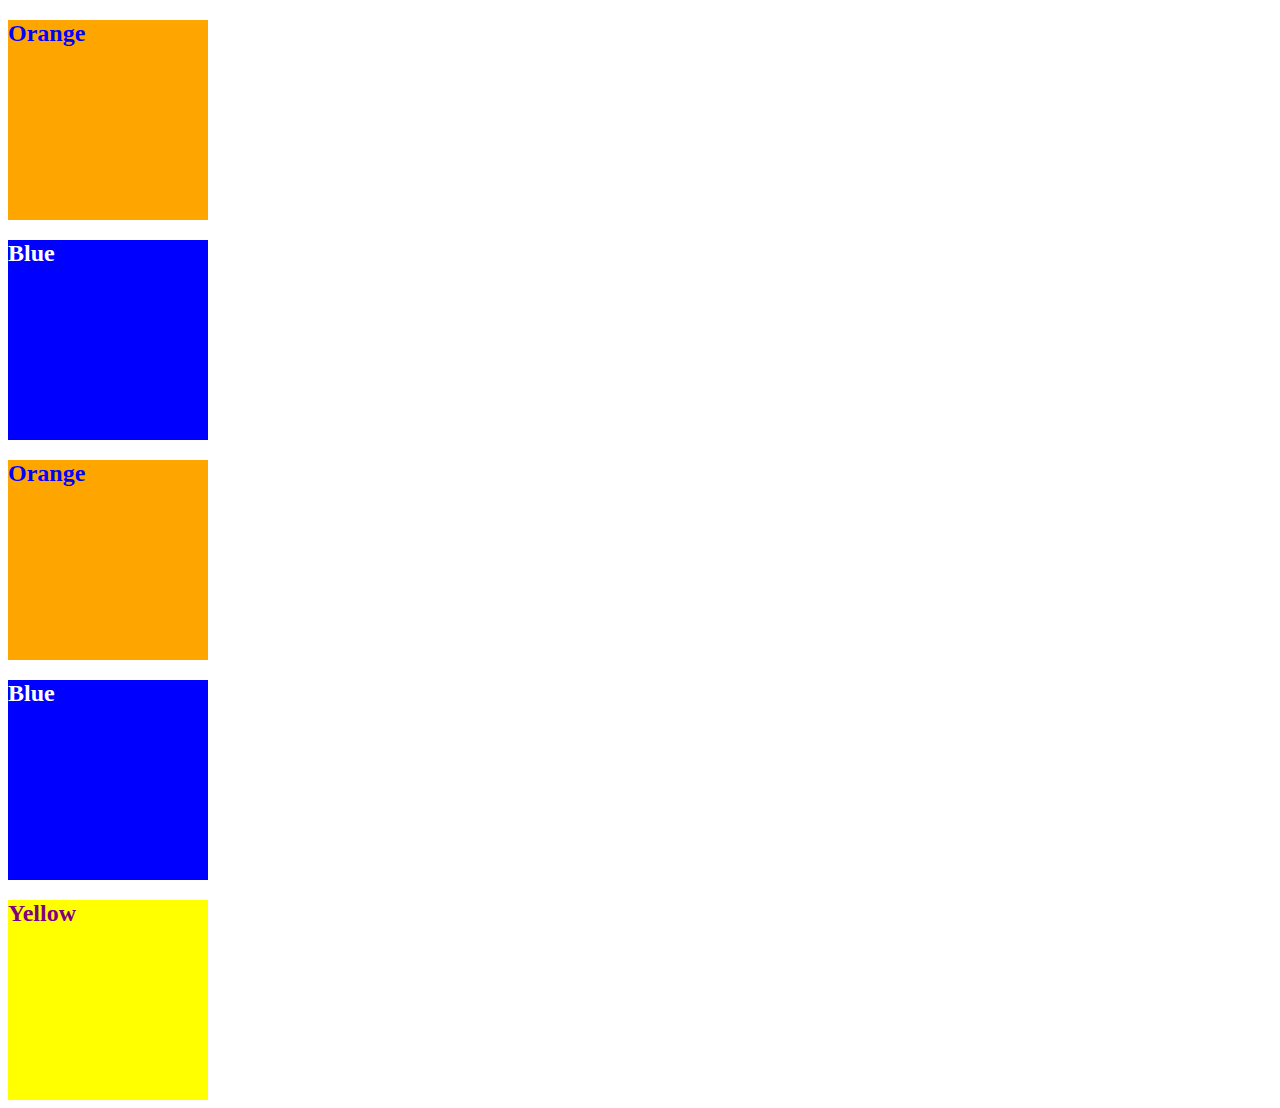
<file: 09-Ins_CSS-color/index.html>
<!DOCTYPE html>
<html lang="en-US">
  <head>
    <meta charset="UTF-8">
    <meta name="viewport" content="width=device-width, initial-scale=1.0">
    <!-- The href attribute points to the relative path of the stylesheet-->
    <link rel="stylesheet" href="./assets/css/style.css">
    <title>Color</title>
  </head>

  <body>
    <!--Class attributes added for styling -->
    <section class="box box-orange">
      <h2>Orange</h2>
    </section>

    <section class="box box-blue">
      <h2>Blue</h2>
    </section>

    <section class="box box-orange">
      <h2>Orange</h2>
    </section>
   
    <section class="box box-blue">
      <h2>Blue</h2>
    </section>

    <!--id attribute added for styling-->
    <section class="box" id="box-yellow">
      <h2>Yellow</h2>
    </section>
  </body>

</html>
</file>
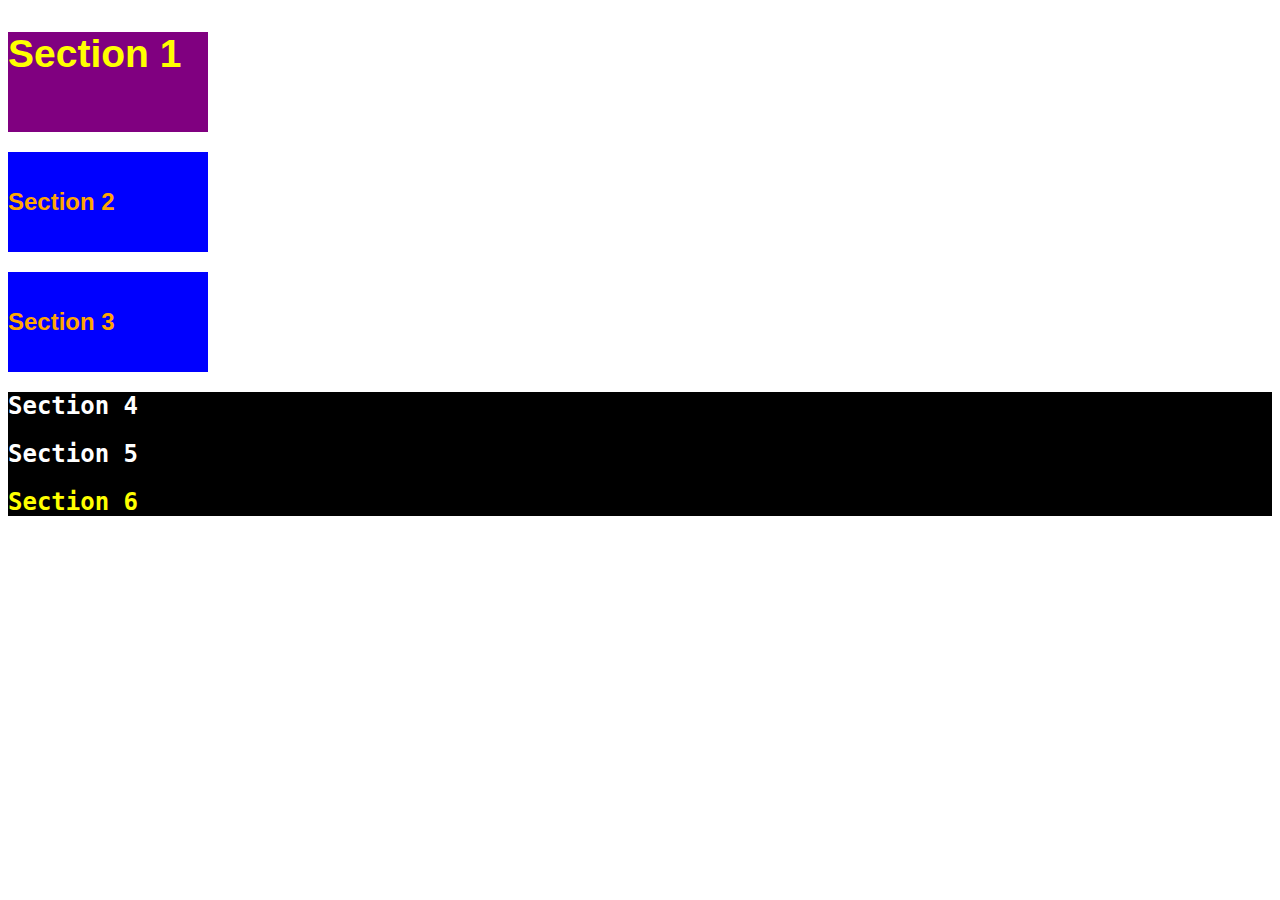
<file: 11-Ins_CSS-units-font/index.html>
<!DOCTYPE html>
<html lang="en-us">

  <head>
    <meta charset="UTF-8">
    <title>Student Bio</title>
    <link rel="stylesheet" type="text/css" href="./assets/css/style.css">
  </head>

  <body>
    <section class="box" id="section-1">
      <h2>Section 1</h2>
    </section>

    <section class="box section-blue">
      <h2>Section 2</h2>
    </section>

    <section class="box section-blue">
      <h2>Section 3</h2>
    </section>

    <div class="container">
      <section>
        <h2>Section 4</h2>
      </section>
  
      <section>
        <h2>Section 5</h2>
      </section>
  
      <section id="section-6">
        <h2>Section 6</h2>
      </section>
    </div>
  </body>

</html>
</file>
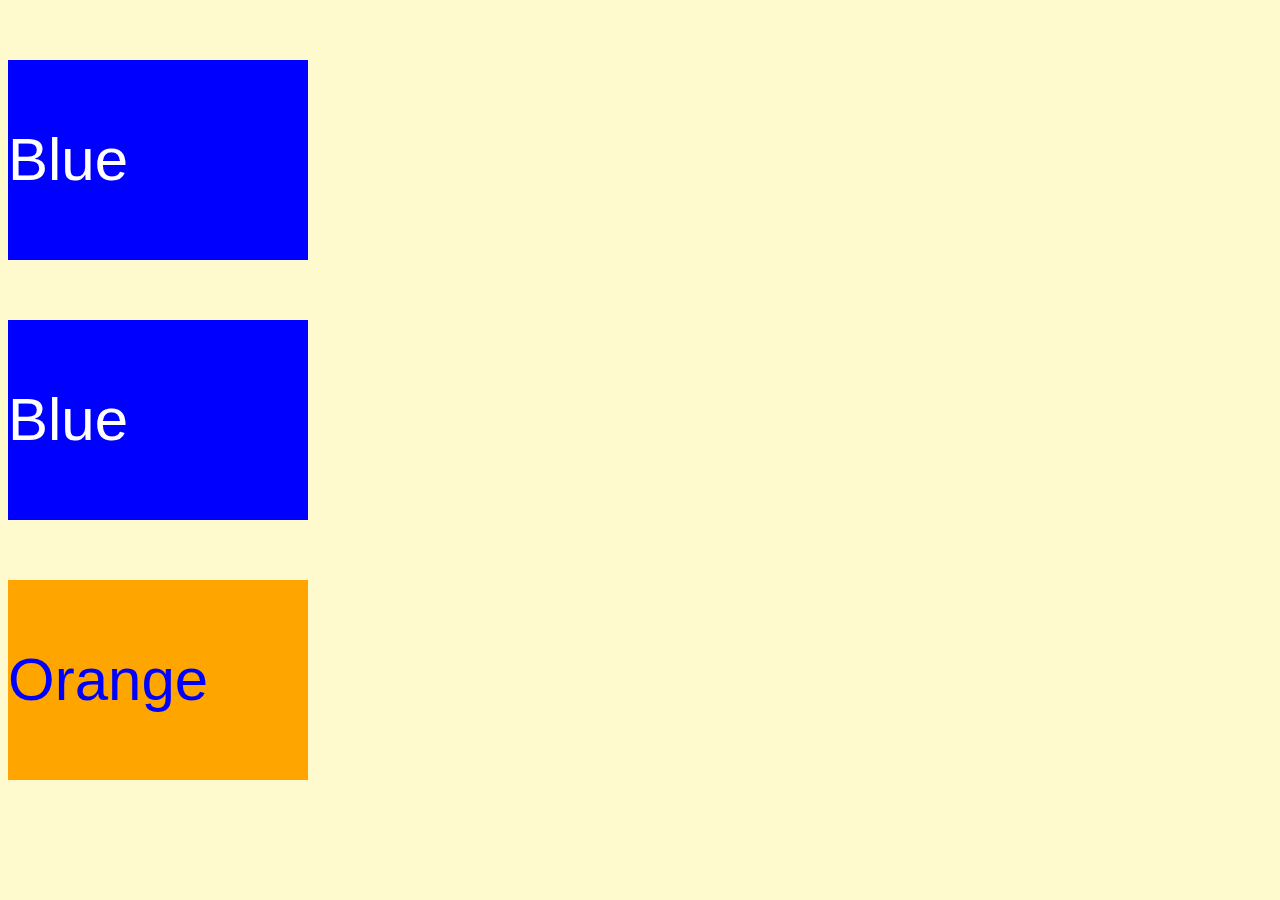
<file: 13-Ins_CSS-selectors/index.html>
<!DOCTYPE html>
<html lang="en">
  <head>
    <meta charset="UTF-8">
    <meta name="viewport" content="width=device-width, initial-scale=1.0">
    <link rel="stylesheet" type="text/css" href="./assets/css/style.css">
    <title>Selectors</title>
  </head>

  <body>
    <section class="box-blue">
      <p>Blue</p>
    </section>

    <section class="box-blue">
      <p>Blue</p>
    </section>

    <section id="box-orange">
      <p>Orange</p>
    </section>
  </body>

</html>
</file>
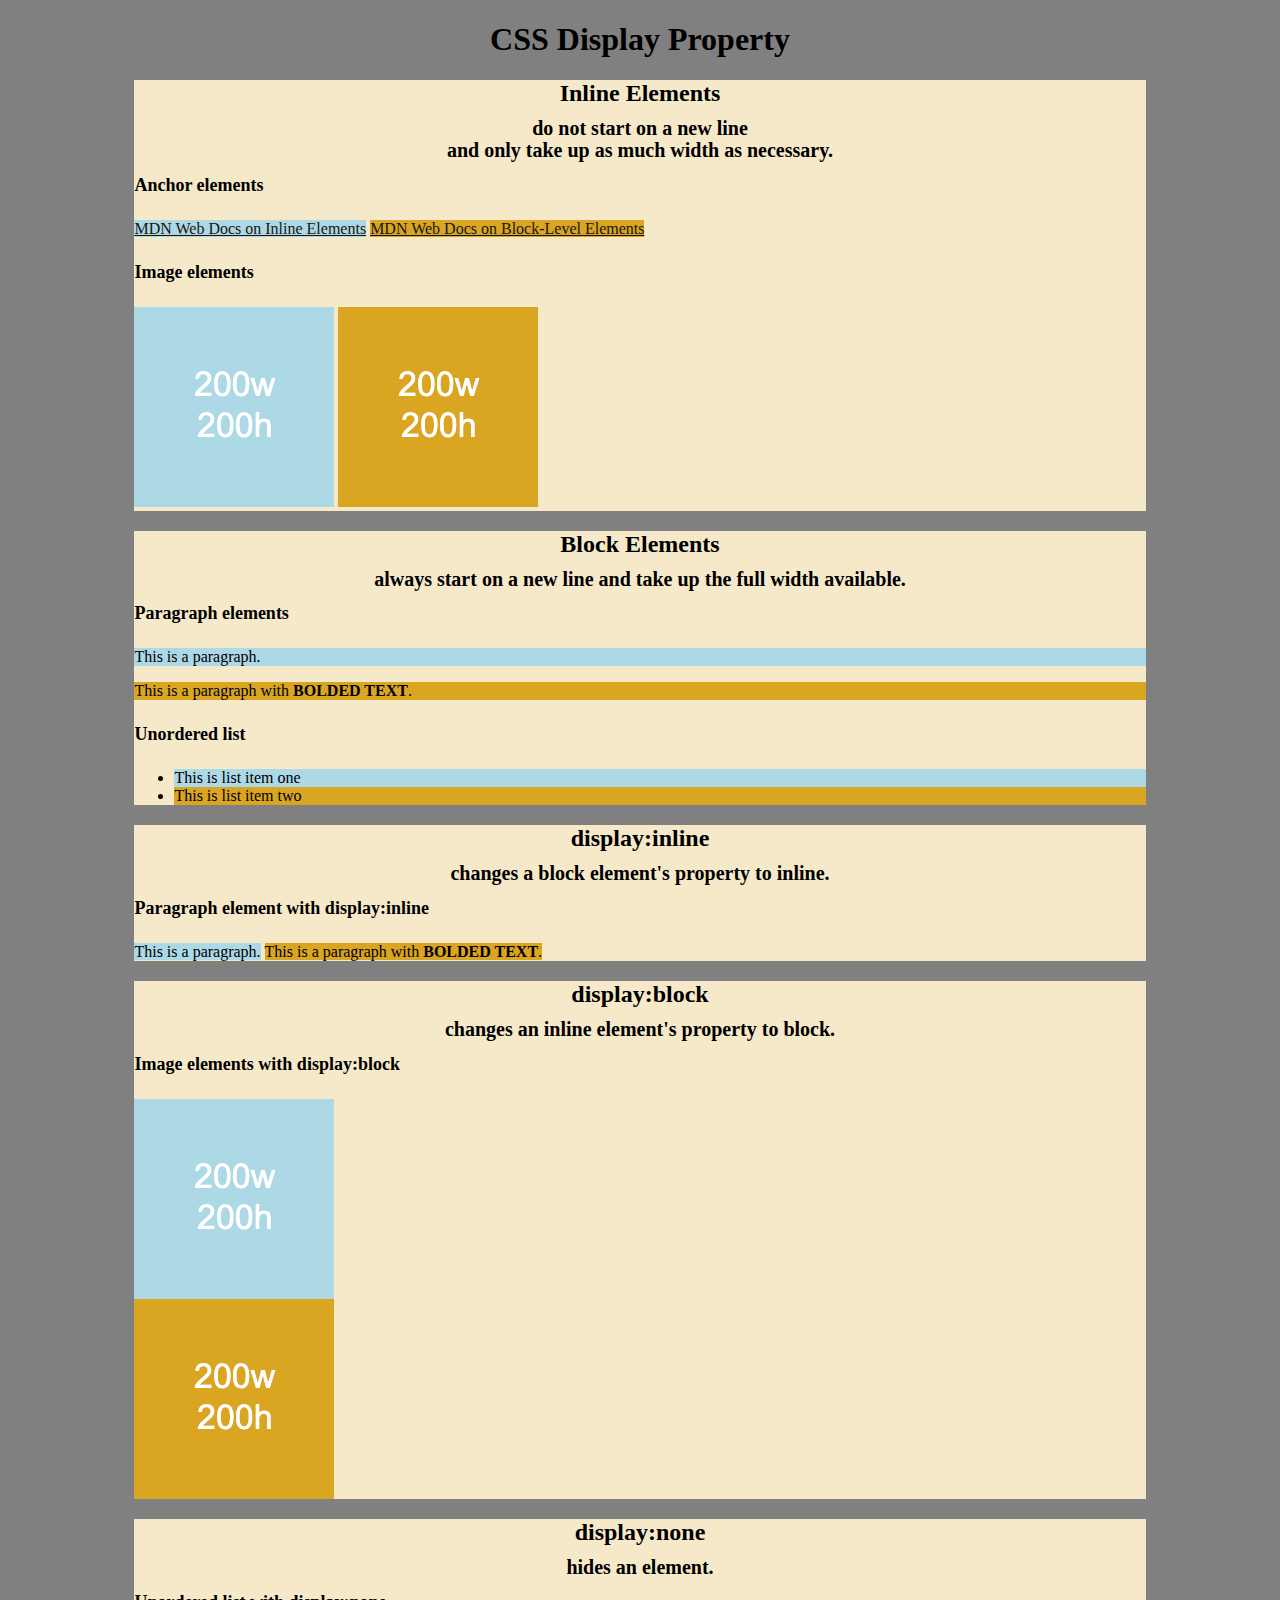
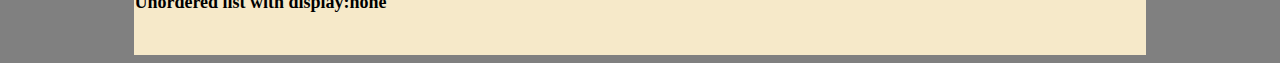
<file: 15-Ins_HTML-display/index.html>
<!DOCTYPE html>
<html lang="en-US">

  <head>
    <meta charset="UTF-8">
    <title>HTML Display</title>
    <link rel="stylesheet" href="./assets/css/style.css">
  </head>

  <body>
    <header>
      <!-- Headers -->
      <h1>CSS Display Property</h1>
    </header>

    <section>
      <h2>Inline Elements</h2>
      <h3>do not start on a new line</h3>
      <h3>and only take up as much width as necessary.</h3>
      <!--Anchor elements <a> are inline elements-->
      <h4>Anchor elements</h4>
      <a class="first-element" href="https://developer.mozilla.org/en-US/docs/Web/HTML/Inline_elements">MDN Web Docs on Inline Elements</a>
      <a class="second-element" href="https://developer.mozilla.org/en-US/docs/Web/HTML/Block-level_elements">MDN Web Docs on Block-Level Elements</a>
      <!--Images <img> are inline elements-->
      <h4>Image elements</h4>
      <img class="first-element" src="./assets/images/image-1.png" alt="box with text reading 200w 200h"/>
      <img class="second-element" src="./assets/images/image-2.png" alt="box with text reading 200w 200h"/>
    </section>

    <section>
      <h2>Block Elements</h2>
      <h3>always start on a new line and take up the full width available.</h3>
      <!--Paragraph <p> elements are block elements-->
      <h4>Paragraph elements</h4>
      <p class="first-element">This is a paragraph.</p>
      <p class="second-element">This is a paragraph with <strong>BOLDED TEXT</strong>.</p>
       <!--Unordered lists are block elements-->
      <h4>Unordered list</h4>
      <ul>
        <li class="first-element" >This is list item one</li>
        <li class="second-element" >This is list item two</li>
      </ul>
    </section>

    <section>
      <h2>display:inline</h2>
      <h3>changes a block element's property to inline.</h3>
      <h4>Paragraph element with display:inline</h4>
      <p class="first-element display-inline">This is a paragraph.</p>
      <p class="second-element display-inline">This is a paragraph with <strong>BOLDED TEXT</strong>.</p>
    </section>

    <section>
      <h2>display:block</h2>
      <h3>changes an inline element's property to block.</h3>
      <h4>Image elements with display:block</h4>
      <img class="first-element display-block" src="./assets/images/image-1.png" alt="box with height and width text"/>
      <img class="second-element display-block" src="./assets/images/image-2.png" alt="box with height and width text"/>  
    </section>

    <section>
      <h2>display:none</h2>
      <h3>hides an element.</h3>
      <h4>Unordered list with display:none</h4>
      <ul class="display-none">
        <li>This is list item one</li>
        <li>This is list item two</li>
      </ul>
      <br>
    </section>

  </body>

</html>
</file>
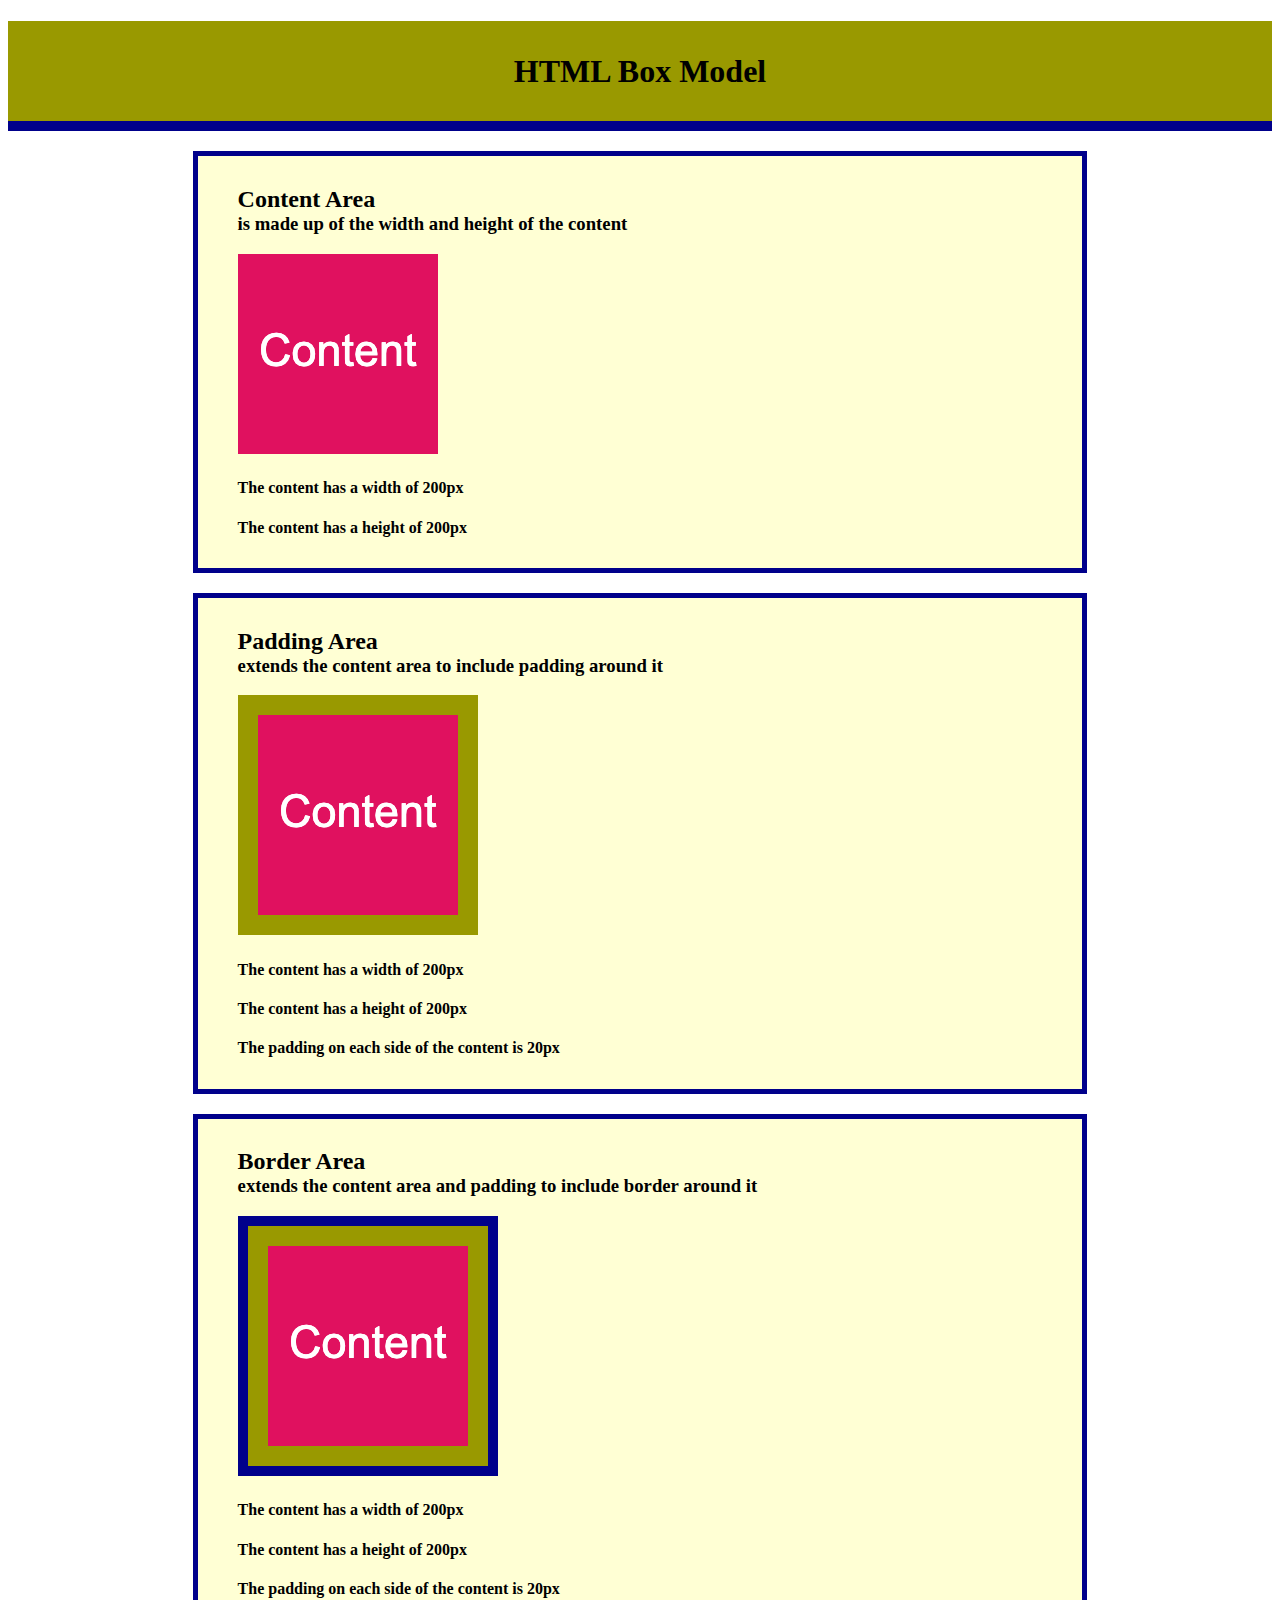
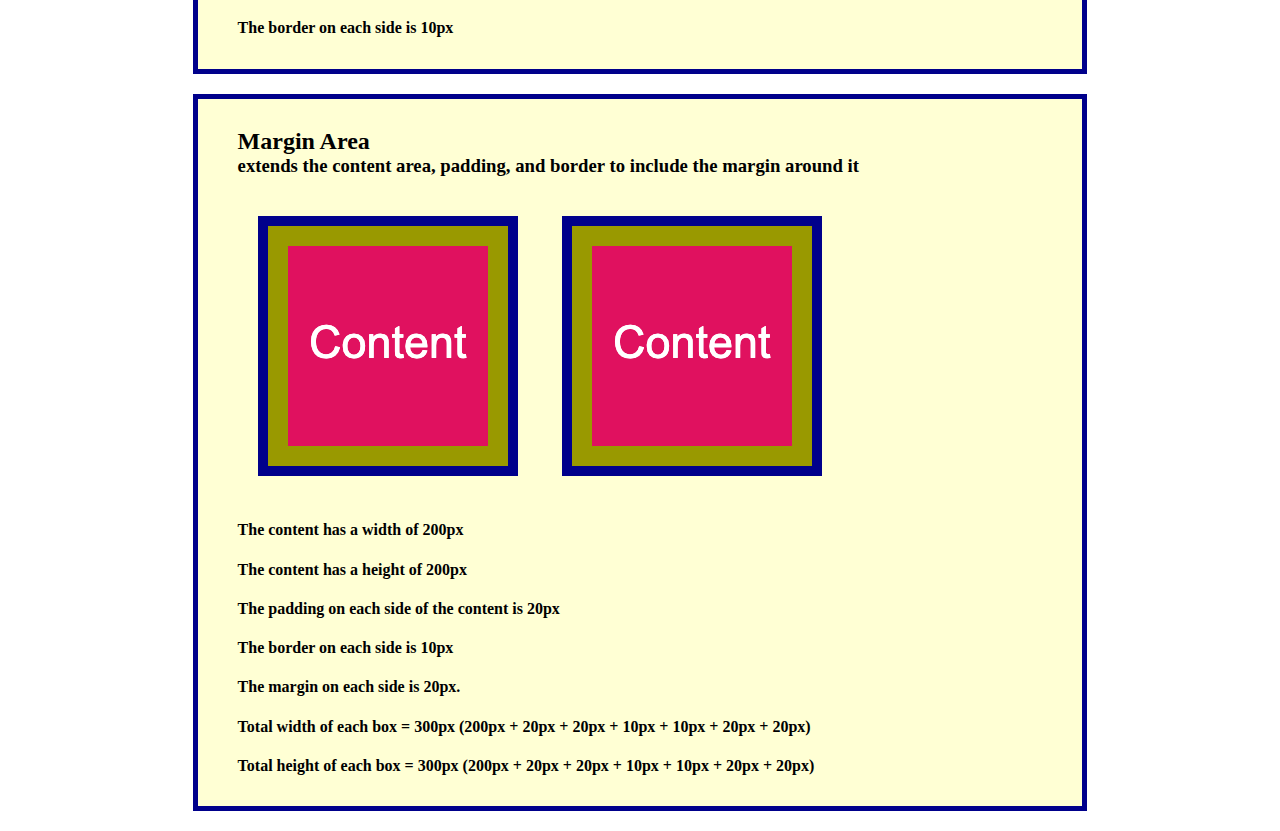
<file: 17-Ins_CSS-box-model/index.html>
<!DOCTYPE html>
<html lang="en-US">

  <head>
    <meta charset="UTF-8">
    <title>CSS Box Model</title>
    <link rel="stylesheet" href="./assets/css/style.css">
  </head>

  <body>
    <header>
      <h1>HTML Box Model</h1>
    </header>
    
    <section>
      <div class="example-box">
        <h2>Content Area</h2>
        <h3>is made up of the width and height of the content</h3>
        <img src="./assets/images/image-1.png" alt="box with number 1"/>
        <h4>The content has a width of 200px</h4>
        <h4>The content has a height of 200px</h4>
      </div>
    </section>

    <section>
      <div class="example-box">
        <h2>Padding Area</h2>
        <h3>extends the content area to include padding around it</h3>
        <img class="image-padding" src="./assets/images/image-1.png" alt="box with number 1"/>
        <h4>The content has a width of 200px</h4>
        <h4>The content has a height of 200px</h4>
        <h4>The padding on each side of the content is 20px</h4>
      </div>
    </section>

    <section>
      <div class="example-box">
        <h2>Border Area</h2>
        <h3>extends the content area and padding to include border around it</h3>
        <img class="image-padding image-border" src="./assets/images/image-1.png" alt="box with number 1"/>
        <h4>The content has a width of 200px</h4>
        <h4>The content has a height of 200px</h4>
        <h4>The padding on each side of the content is 20px</h4>
        <h4>The border on each side is 10px</h4>
      </div>
    </section>

    <section>
      <div class="example-box">
        <h2>Margin Area</h2>
        <h3>extends the content area, padding, and border to include the margin around it</h3>
        <img class="image-padding image-border image-margin" src="./assets/images/image-1.png" alt="box with number 1"/>
        <img class="image-padding image-border image-margin" src="./assets/images/image-1.png" alt="box with number 1"/>
        <h4>The content has a width of 200px</h4>
        <h4>The content has a height of 200px</h4>
        <h4>The padding on each side of the content is 20px</h4>
        <h4>The border on each side is 10px</h4>
        <h4>The margin on each side is 20px.</h4>
        <h4>Total width of each box = 300px (200px + 20px + 20px + 10px + 10px + 20px + 20px)</h4>
        <h4>Total height of each box = 300px (200px + 20px + 20px + 10px + 10px + 20px + 20px)</h4>
      </div>
    </section>
      
  </body>

</html>
</file>
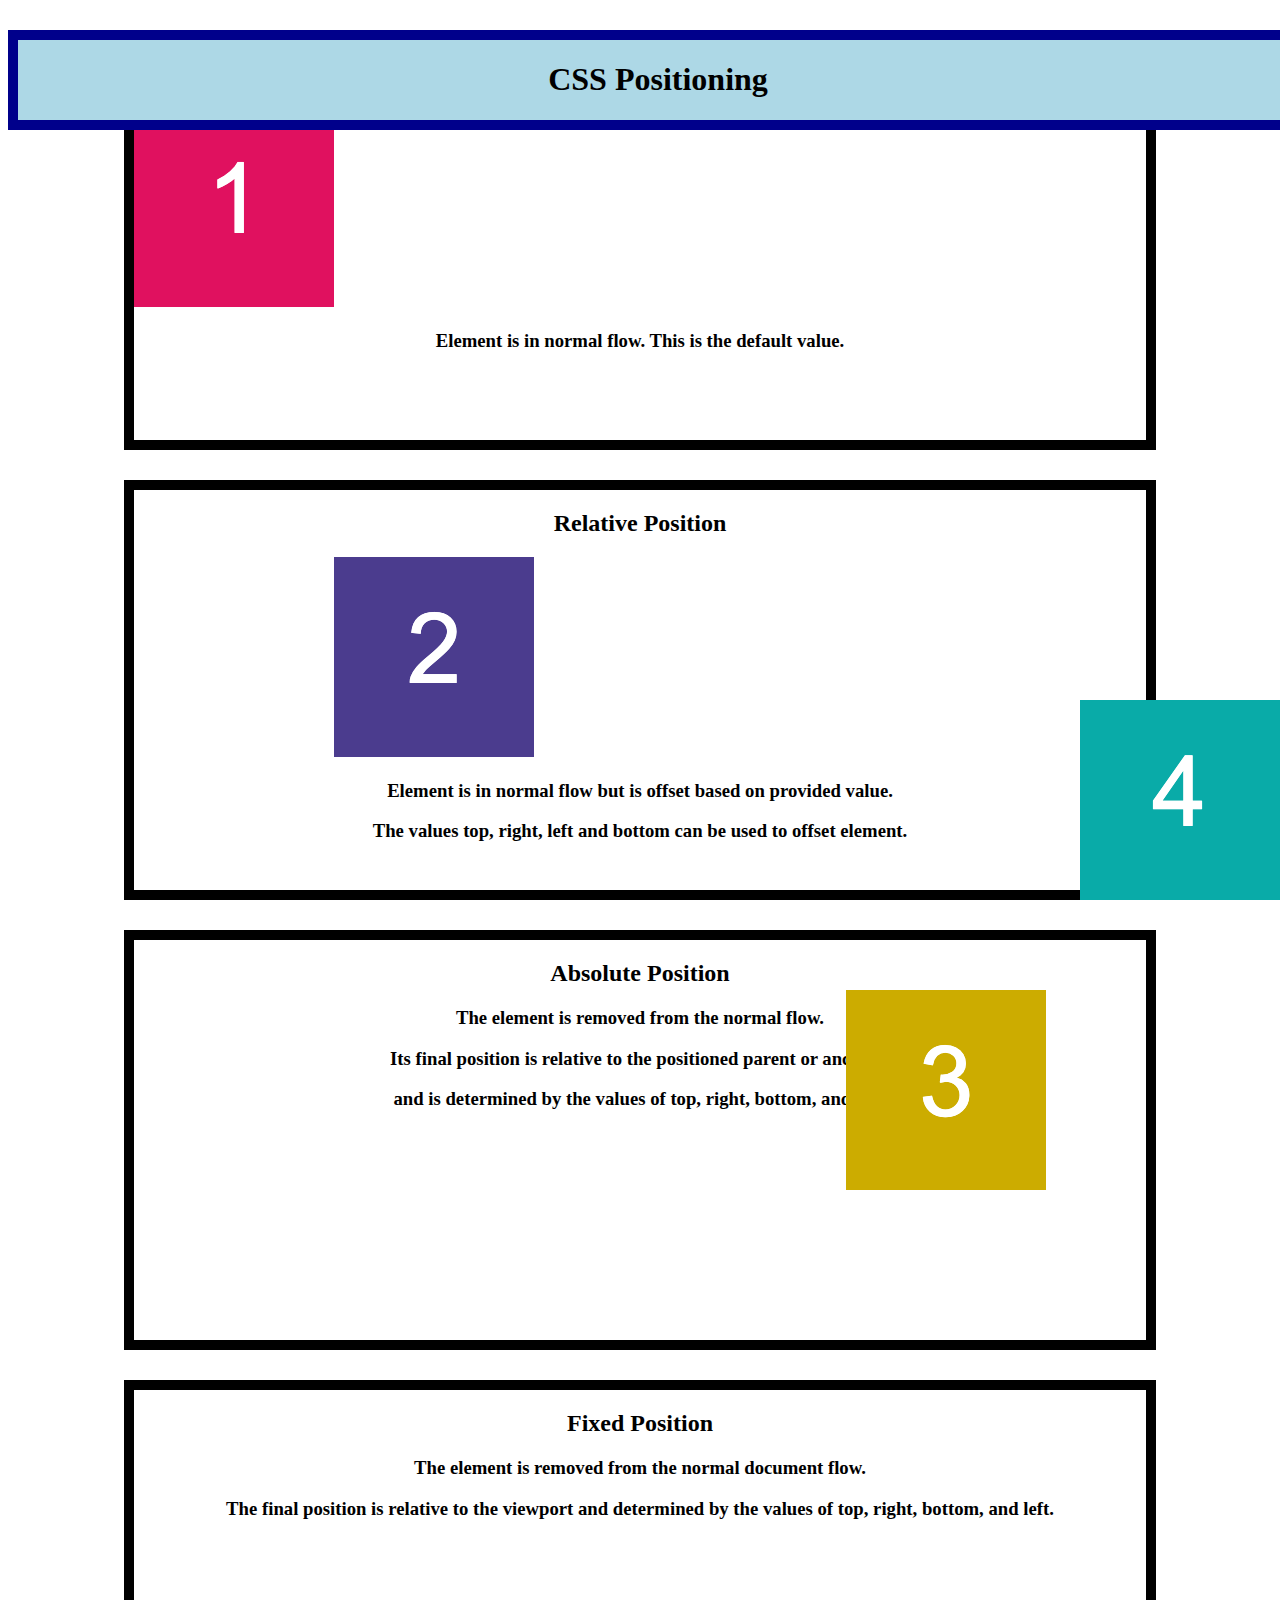
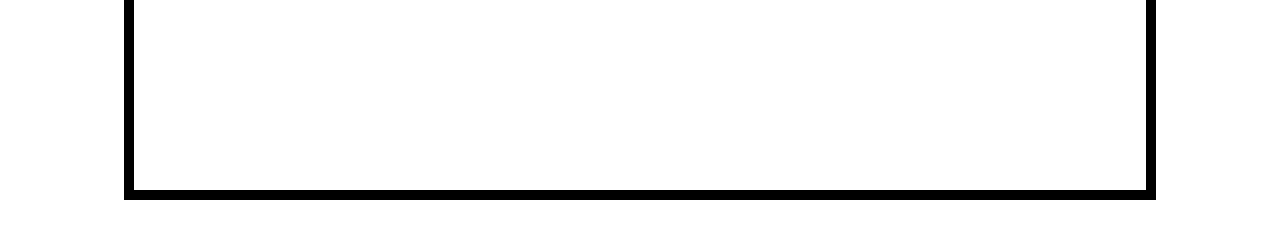
<file: 19-Ins_CSS-positioning/index.html>
<!DOCTYPE html>
<html lang="en-US">
  <head>
    <meta charset="UTF-8">
    <meta name="viewport" content="width=device-width, initial-scale=1.0">
    <link rel="stylesheet" href="./assets/css/style.css">
    <title>CSS Positioning</title>
  </head>
  <body>
    <header>
      <h1>CSS Positioning</h1>
    </header>

    <section>
      <h2>Static Position</h2>
      <img src="./assets/images/image-1.png" alt="box with number 1"/>
      <h3>Element is in normal flow. This is the default value.</h3>
    </section>
  
    <section>
      <h2>Relative Position</h2>
      <img id="relative-box" src="./assets/images/image-2.png" alt="box with number 2"/>
      <h3>Element is in normal flow but is offset based on provided value.</h3>
      <h3>The values top, right, left and bottom can be used to offset element.</h3>
    </section>

    <section id="absolute-section">
      <h2>Absolute Position</h2>
      <img id="absolute-box" src="./assets/images/image-3.png" alt="box with number 3"/>
      <h3>The element is removed from the normal flow.</h3>
      <h3>Its final position is relative to the positioned parent or ancestor</h3>
      <h3>and is determined by the values of top, right, bottom, and left.</h3>
    </section>

    <section>
      <h2>Fixed Position</h2>
      <img id="fixed-box" src="./assets/images/image-4.png" alt="box with number 4">
      <h3>The element is removed from the normal document flow.</h3>
      <h3>The final position is relative to the viewport and determined by the values of top, right, bottom, and left. </h3>
    </section>
  </body>

</html>
</file>
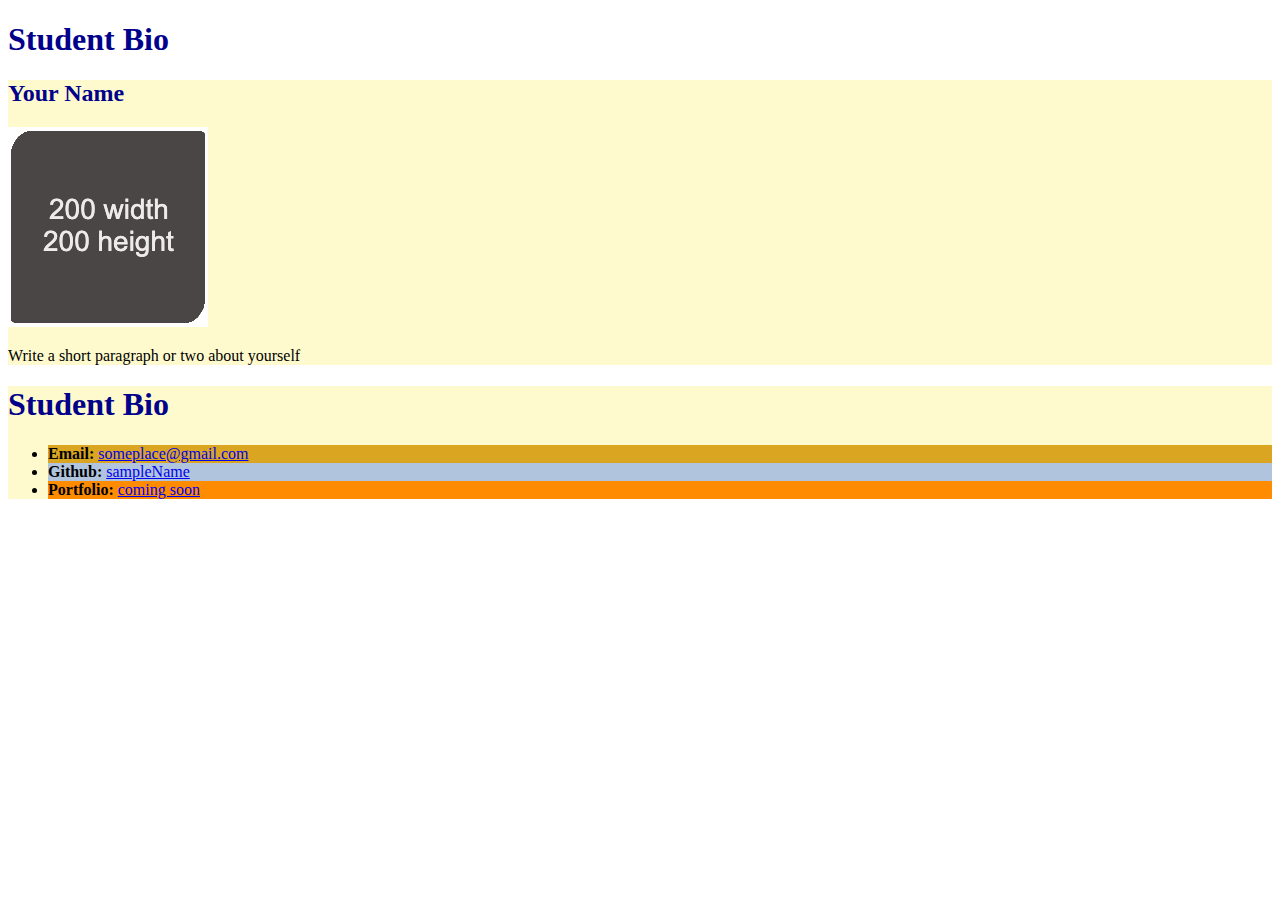
<file: 08-Stu_Attributes/Unsolved/index.html>
<!DOCTYPE html>
<html lang="en-US">
  <head>
    <meta charset="UTF-8" />
    <title>Student Bio With Attributes</title>
    <!-- Link to stylesheet using rel and href attributes -->
    <link rel="stylesheet" href="./assets/css/style.css" />
  </head>

  <body>
    <header>
      <h1 class="title">Student Bio</h1>
    </header>
    <!-- TODO: add class attribute  -->
    <section class="lesson">
      <h2 class="title">Your Name</h2>
      <!-- TODO: modify img attributes -->
      <img src="./assets/images/image-1.jpg" alt="200x200 image" />
      <p>Write a short paragraph or two about yourself</p>
    </section>
    <!-- TODO: add class attribute -->
    <section class="lesson">
      <h1 class="title">Student Bio</h1>
      <ul>
        <!-- TODO: add id attribute -->
        <li id="email"><strong>Email:</strong> <a href="#">someplace@gmail.com</a></li>
        <!-- TODO: add id attribute -->
        <li id="github"><strong>Github:</strong> <a href="#">sampleName</a></li>
        <!-- TODO: add id attribute -->
        <li id="portfolio"><strong>Portfolio:</strong> <a href="#">coming soon</a></li>
      </ul>
    </section>
  </body>
</html>
</file>
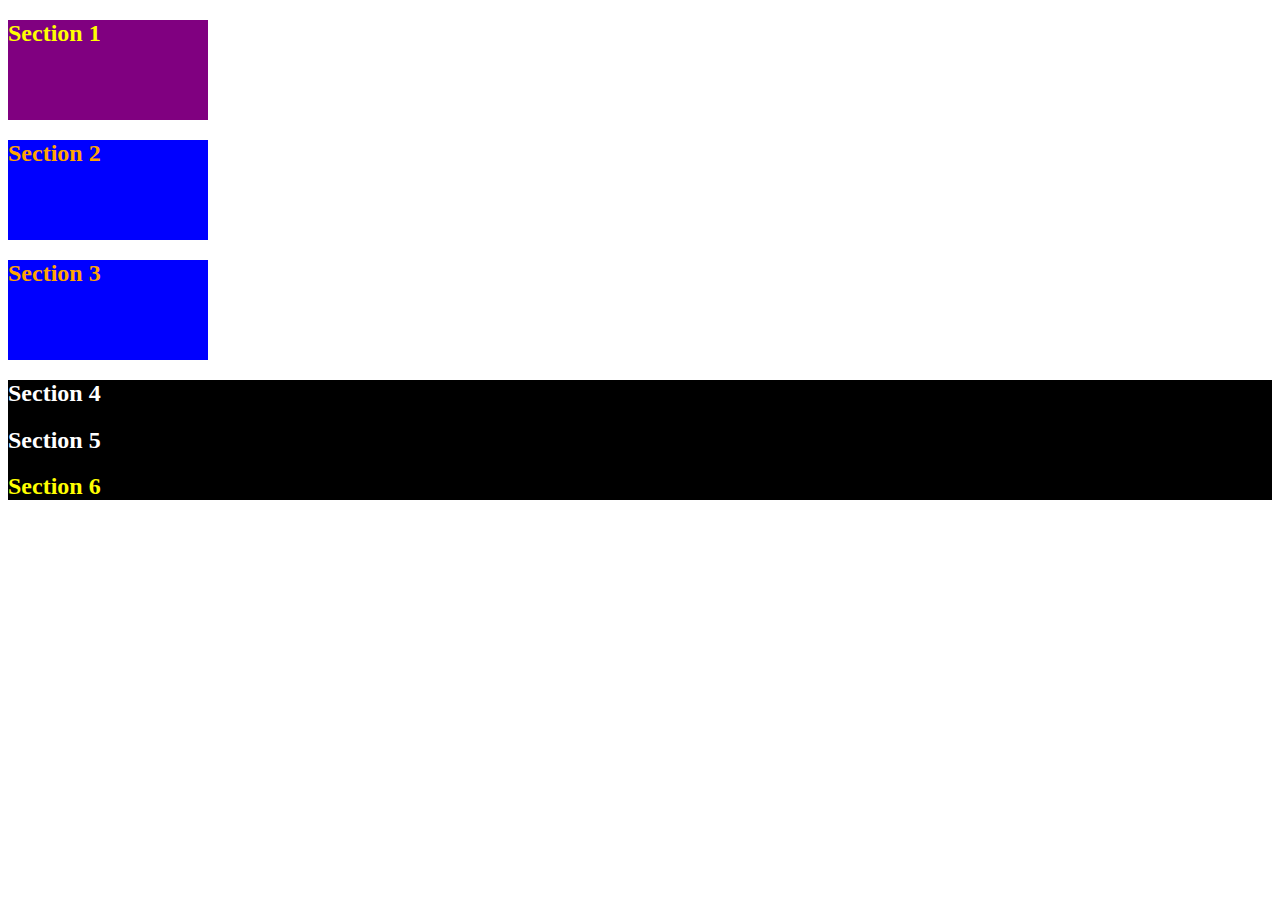
<file: 10-Stu_CSS-color/Solved/index.html>
<!DOCTYPE html>
<html lang="en-US">

  <head>
    <meta charset="UTF-8">
    <title>Colors</title>
    <link rel="stylesheet" type="text/css" href="./assets/css/style.css">
  </head>

  <body>
    <section class="lesson" id="section-1">
      <h2>Section 1</h2>
    </section>

    <section class="lesson section-blue">
      <h2>Section 2</h2>
    </section>

    <section class="lesson section-blue">
      <h2>Section 3</h2>
    </section>

    <div class="container">
      <section>
        <h2>Section 4</h2>
      </section>
  
      <section>
        <h2>Section 5</h2>
      </section>
  
      <section id="section-6">
        <h2>Section 6</h2>
      </section>
    </div>
  </body>

</html>
</file>
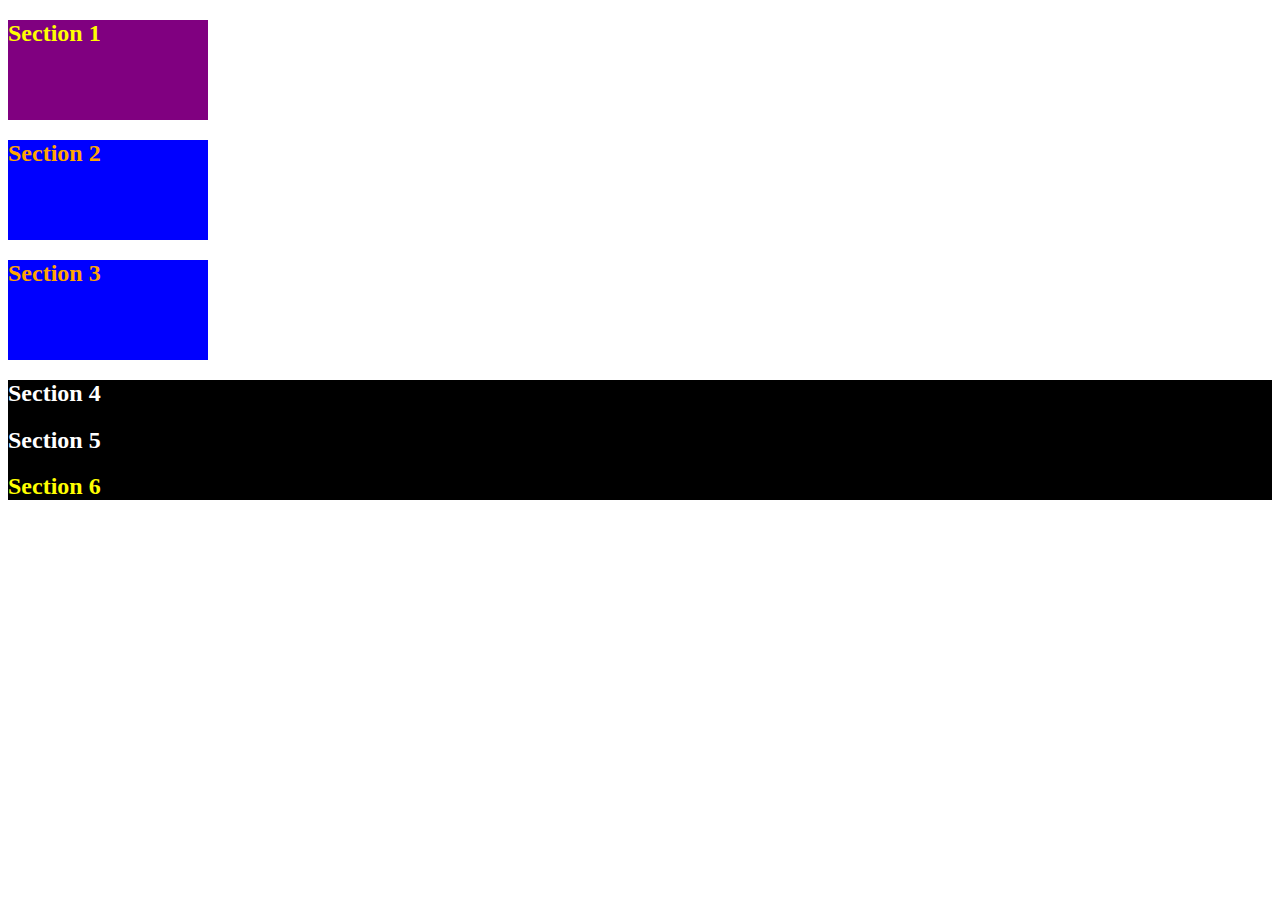
<file: 10-Stu_CSS-color/Unsolved/index.html>
<!DOCTYPE html>
<html lang="en-US">

  <head>
    <meta charset="UTF-8">
    <title>Colors</title>
<link rel="stylesheet" href="./assets/css/style.css"/>  
</head>

  <body>
    <section class="lesson" id="section-1">
      <h2>Section 1</h2>
    </section>

    <section class="lesson section-blue">
      <h2>Section 2</h2>
    </section>

    <section class="lesson section-blue">
      <h2>Section 3</h2>
    </section>

    <div class="container">
      <section>
        <h2>Section 4</h2>
      </section>
  
      <section>
        <h2>Section 5</h2>
      </section>
  
      <section class="section-6">
        <h2>Section 6</h2>
      </section>
    </div>
  </body>

</html>
</file>
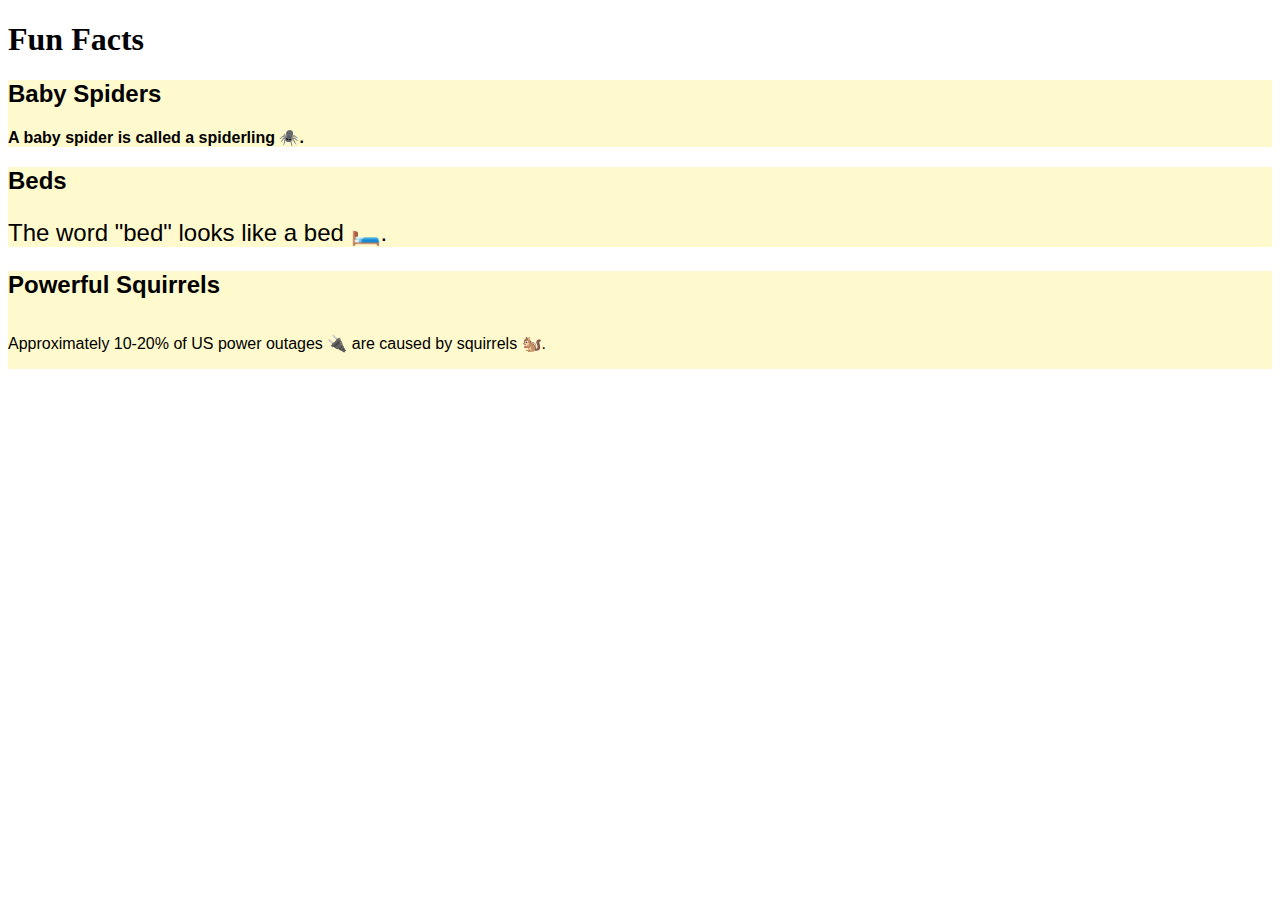
<file: 12-Stu_CSS-units-font/Solved/index.html>
<!DOCTYPE html>
<html lang="en-us">

  <head>
    <meta charset="UTF-8">
    <title>Units and Fonts</title>
    <!-- CSS Reference -->
    <link rel="stylesheet" href="./assets/css/style.css">
  </head>

  <body>
    <header>
      <h1>Fun Facts</h1>
    </header>

    <section class="lesson">
      <h2>Baby Spiders</h2>
      <!-- Text bolded -->
      <p id="fact-1">A baby spider is called a spiderling 🕷️.</p>
    </section>

    <section class="lesson">
      <h2>Beds</h2>
      <!-- Fontsize now 24px -->
      <p id="fact-2">The word "bed" looks like a bed 🛏️.</p>
    </section>

    <section class="lesson">
      <h2>Powerful Squirrels</h2>
      <!-- Line height increased to 50px -->
      <p id="fact-3">Approximately 10-20% of US power outages 🔌 are caused by squirrels 🐿️.</p>
    </section>
  </body>

</html>
</file>
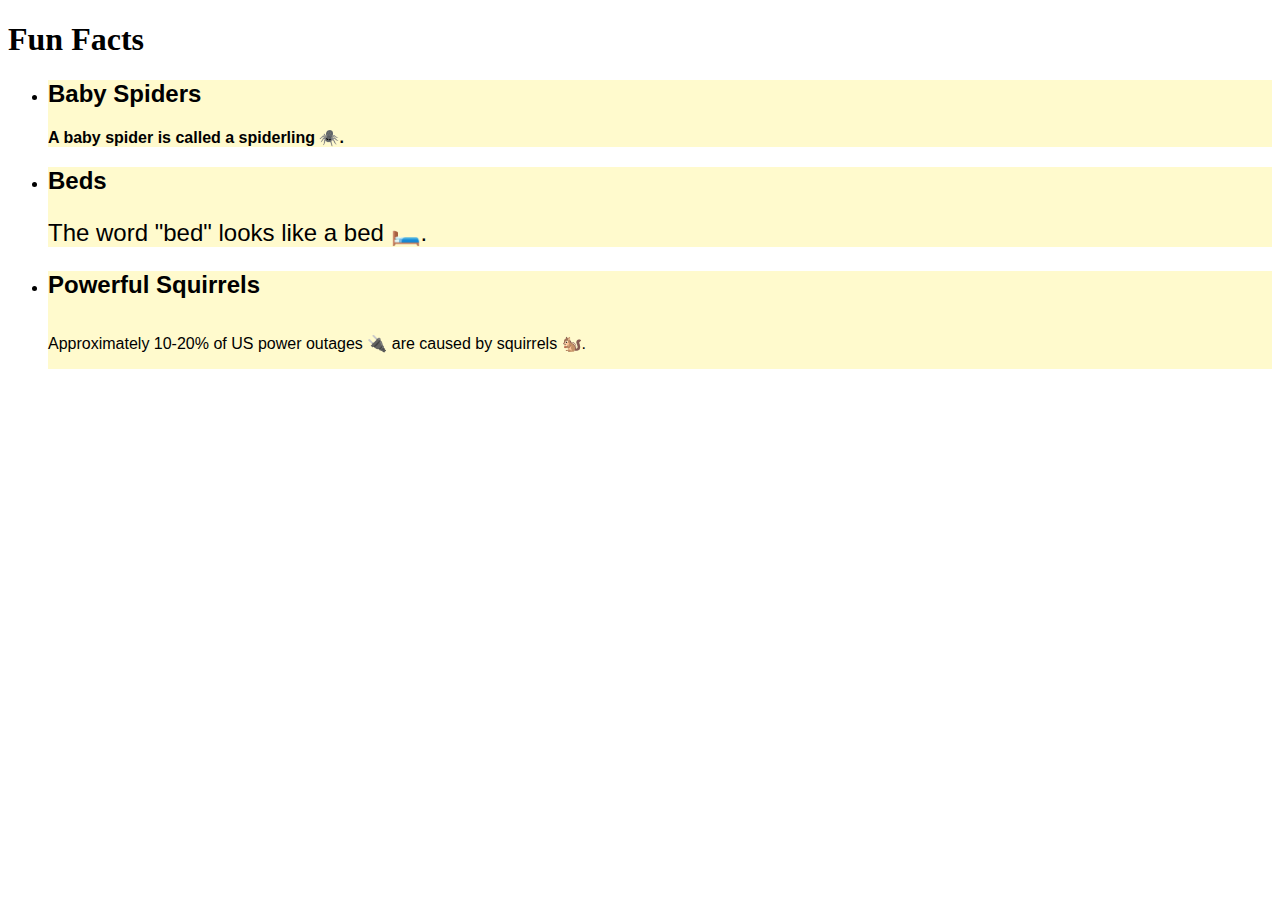
<file: 12-Stu_CSS-units-font/Unsolved/index.html>
<!DOCTYPE html>
<html lang="en-us">

  <head>
    <meta charset="UTF-8">
    <title>Units and Fonts</title>
    <link rel="stylesheet" href="./assets/css/style.css">
  </head>

  <body>
    <header>
      <h1>Fun Facts</h1>
    </header>
<ul>
    <section class="lesson">
     <li>
       <h2>Baby Spiders</h2>
      <p id="fact-1">A baby spider is called a spiderling 🕷️. </p>
    </li>
    </section>

    <section class="lesson">
    <li>
      <h2>Beds</h2>
      <p id="fact-2">The word "bed" looks like a bed 🛏️.</p>
    </li>
    </section>

    <section class="lesson">
    <li>
      <h2>Powerful Squirrels</h2>
      <p id="fact-3">Approximately 10-20% of US power outages 🔌 are caused by squirrels 🐿️.</p>
    </li>
  </section>
  </ul>
  </body>

</html>
</file>
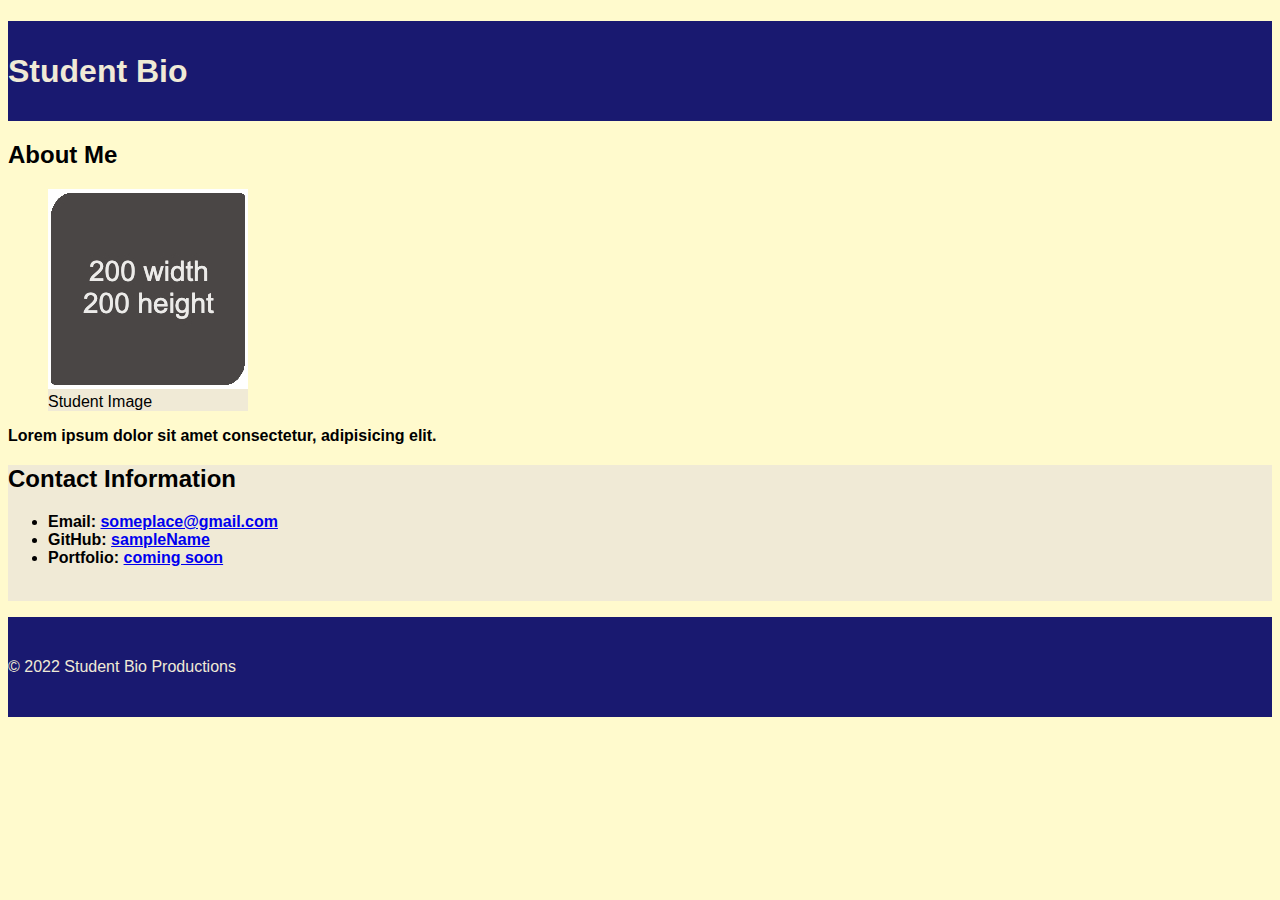
<file: 14-Stu_CSS-selectors/Solved/index.html>
<!DOCTYPE html>
<html lang="en">
  <head>
    <meta charset="UTF-8">
    <meta name="viewport" content="width=device-width, initial-scale=1.0">
    <link rel="stylesheet" type="text/css" href="./assets/css/style.css">
    <title>Document</title>
  </head>

  <body>
    <header>
      <h1>Student Bio</h1>
    </header>

    <main>
      <section>
        <h2>About Me</h2>
        <figure>
          <img src="./assets/images/image-1.jpg" alt="placeholder image with text reading 200 width 200 height"/>
          <figcaption>Student Image</figcaption>
        </figure>
        <p class="highlighted-text">Lorem ipsum dolor sit amet consectetur, adipisicing elit.</p>
      </section>

      <section id="contact-section">
        <h2>Contact Information</h2>
        <ul class="highlighted-text">
          <li>Email: <a href="#">someplace@gmail.com</a></li>
          <li>GitHub: <a href="#">sampleName</a></li>
          <li>Portfolio: <a href="#">coming soon</a></li>
        </ul>
        <br>
      </section>
    </main>

    <footer>
      <p>© 2022 Student Bio Productions</p>
    </footer>
  </body>

</html>
</file>
<file: 09-Ins_CSS-color/assets/css/style.css>
.box {
  /*Sets the height and width of the section */
  width: 200px;
  height: 200px
}

.box-blue {
  /* Sets font color */
  color: white;
  /* Sets background color */
  background-color: #0000ff;
}

.box-orange {
  /* Uses hex codes to define color */
  color: #0000ff;
  background-color: #ffa500;
}

#box-yellow {
  /* Uses predefined colors to define color */
  color: purple;
  background-color: yellow;
};
</file>
<file: 11-Ins_CSS-units-font/assets/css/style.css>
.box {
  width: 200px;
  height: 100px;
  /* Font-family property specifies a list of fonts to be used in order of priority */
  font-family: "Comic Sans MS", cursive, sans-serif;
}

.section-blue {
  /* Line-height property sets the distance between lines of text */
  line-height: 100px;
  color: #ffa500;
  background-color: #0000FF;
}
  
.container {
  font-family: "Lucida Console", Monaco, monospace;
  color: white;
  background-color: black;
}

#section-1 {
  /* Font-size property sets the size of a font */
  font-size: 26px;
  color: #ffff00;
  background-color: #800080;
}

#section-6 {
  color: #ffff00;
}
</file>
<file: 13-Ins_CSS-selectors/assets/css/style.css>
/* Universal Selector */
* {
  font-family: "Lucida Sans Unicode", "Lucida Grande", sans-serif;
}

/* Element Selectors select all of that element type */
body {
  background-color: lemonchiffon;
}

section {
  height: 200px;
  width: 300px;
}

p {
  font-size: 60px;
  line-height: 200px;
}

/* Class Selectors select all elements with that class */
.box-blue {
  color: white;
  background-color: blue;
}

/* Id Selectors are unique a unique id to identify an element */
#box-orange {
  color: blue;
  background-color: orange;
}
</file>
<file: 15-Ins_HTML-display/assets/css/style.css>
body {
  background-color: gray;
}

h1,
h2,
h3 {
  text-align: center;
}

h3 {
  font-size: 20px;
  line-height: 2px;
}

h4 {
  font-size: 18px;
}

a {
  font-size: 16px;
  color: #181510;
}

section {
  margin: 0 auto;
  width: 80%;
  background-color: #f6e9c9;
}

.first-element {
  background-color: lightblue;
}

.second-element {
  background-color: goldenrod;
}

/* Sets display of all elements with class selector to block */
.display-block {
  display: block;
}

/* Sets display of all elements with class selector to inline */
.display-inline {
  display: inline;
}

/* Sets display of all elements with class selector to inline */
.display-none {
  display: none;
}
</file>
<file: 17-Ins_CSS-box-model/assets/css/style.css>
header {
  height: 100px;
  width: 100%;
  /* Sets border to bottom only */
  border-bottom: 10px solid darkblue;
  background-color: #999900;
}

section {
  width: 70%;
  /* Sets top and bottom margin to 20px. Auto will center element */
  margin: 20px auto;
  border: 5px solid darkblue;
  background-color: #ffffd4;
}

h1 {
  text-align: center;
  line-height: 100px;
}

h2 {
  /* Sets bottom margin to 0 */
  margin-bottom: 0;
}

h3 {
  /* Sets top margin to 0 */
  margin-top: 0;
}

.example-box {
  /* Shortcut method sets top and bottom padding to 20px and left and right to 40px */
  padding: 10px 40px;
}

.image-padding {
  /* Sets padding on all sides to 20px */
  padding: 20px;
  background-color: #999900;
}

.image-border {
  /* Sets border on all sides */
  border: 10px solid darkblue;
}

.image-margin {
  /* Sets all sides to 20px */
  margin: 20px;
}
</file>
<file: 19-Ins_CSS-positioning/assets/css/style.css>
header {
  width: 100%;
  border: 10px solid darkblue;
  background-color: lightblue;
  z-index: 1;
  position: fixed;
}

h1,
h2,
h3 {
  text-align: center;
}

section {
  height: 400px;
  width: 80%;
  margin: 30px auto;
  border: 10px solid black;
}

/* Relative positioning */
#relative-box {
  position: relative;
  left: 200px;
}

/* Absolute positioning */
#absolute-section {
  position: relative;
}

#absolute-box {
  position: absolute;
  top: 50px;
  right: 100px;
}

/* Fixed positioning */
#fixed-box {
  position: fixed;
  bottom: 0;
  right: 0;
}
</file>
<file: 08-Stu_Attributes/Unsolved/assets/css/style.css>
.lesson {
  background-color: lemonchiffon;
}

.title {
  color: darkblue;
}

#email {
  background-color: goldenrod;
}

#github {
  background-color: lightsteelblue;
}

#portfolio {
  background-color: darkorange;
}
</file>
<file: 10-Stu_CSS-color/Solved/assets/css/style.css>
.lesson {
  width: 200px;
  height: 100px;
}
/* Uses hex code to define color */
.section-blue {
  color: #ffa500;
  background-color: #0000FF;
}
 
/* Uses predefined colors */
.container {
  color: white;
  background-color: black;
}

/* Purple and yellow are example of high contrast colors */
#section-1 {
  color: #ffff00;
  background-color: #800080;
}

#section-6 {
  color: #ffff00;
}
</file>
<file: 10-Stu_CSS-color/Unsolved/assets/css/style.css>
.container {
  color: white;
  background-color: black;

  }
  
  .lesson {
    width: 200px;
    height: 100px;
  }
  
.section-blue {
  background-color: blue;
  color: orange;
}
  
#section-1 {
color: yellow;
background-color: purple;
}

.section-6 {
color: yellow;
}
</file>
<file: 12-Stu_CSS-units-font/Solved/assets/css/style.css>
/* All sections */
.lesson {
    font-family: "Lucida Sans Unicode", "Lucida Grande", sans-serif;
    background-color: #fffacd;
}

/* Fact 1 */
#fact-1 {
  font-weight: bolder;
}
  
/* Fact 2 */
#fact-2 {
  font-size: 24px;
}
  
/* Fact 3 */
#fact-3 {
 line-height: 50px;
}
</file>
<file: 12-Stu_CSS-units-font/Unsolved/assets/css/style.css>
/* TODO: Add typography */
.lesson {
    background-color: #fffacd;
    font-family: 'Lucida Sans Unicode', 'Lucida Grande', sans-serif;
}

/* Fact 1 */
#fact-1 {
  font-weight: bold;
}

/* TODO: Fact 2 */
#fact-2 {
font-size: 24px;
}

/* TODO: Fact 3 */
#fact-3 {
  line-height: 50px;
}
</file>
<file: 14-Stu_CSS-selectors/Solved/assets/css/style.css>
/* Universal selector */
* {
  font-family: "Lucida Sans Unicode", "Lucida Grande", sans-serif;
}

/* Element selectors */
body {
  background-color: lemonchiffon;
}

header,
footer {
  width: 100%;
  height: 100px;
  line-height: 100px;
  color: #f0ead6;
  background-color: #191970;
}

figure {
  width: 200px;
  background-color: #f0ead6;
}

/* Class selector */
.highlighted-text {
  font-weight: bolder;
}

/* ID selector */
#contact-section {
  background-color: #f0ead6;
}
</file>
